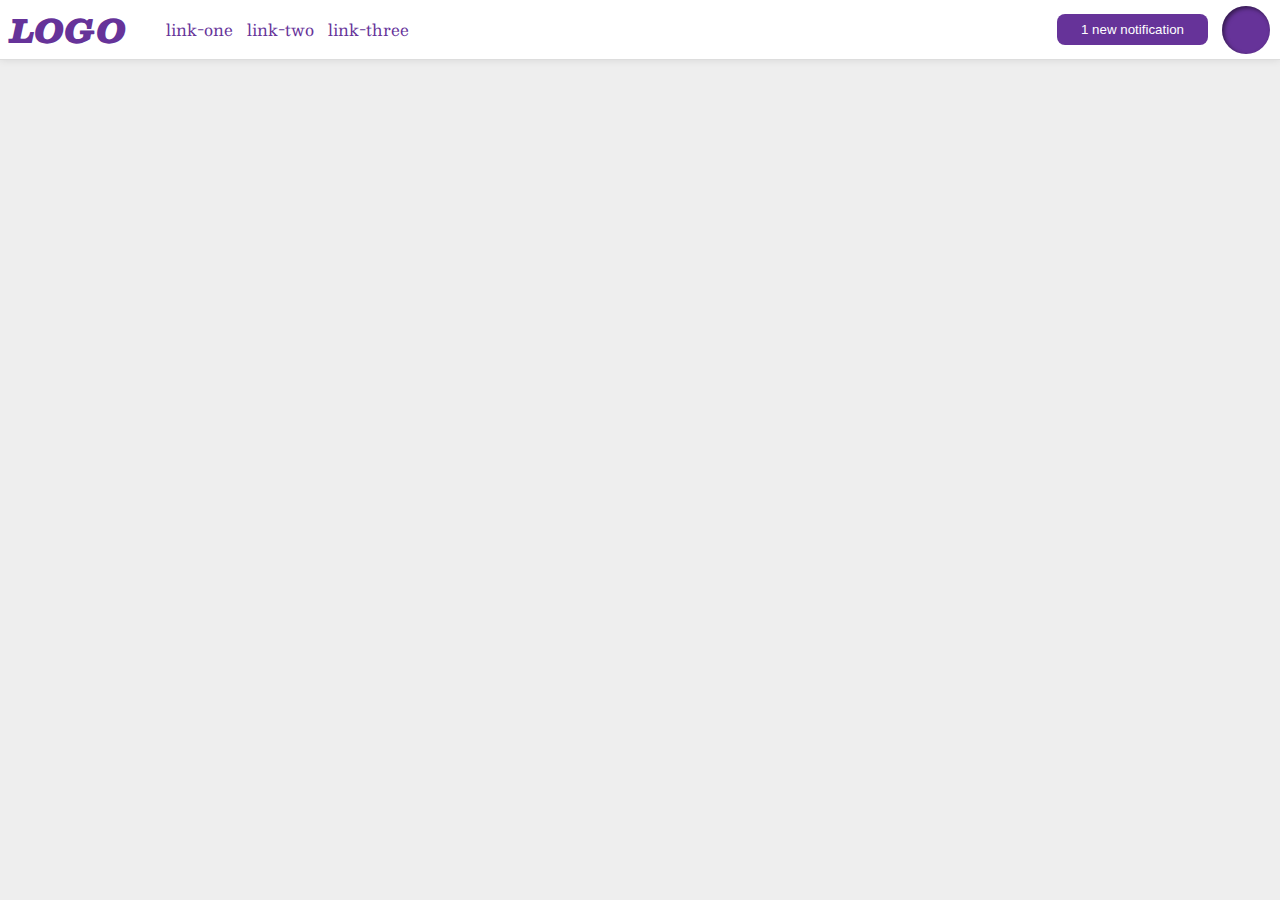
<file: flex/03-flex-header-2/index.html>
<!DOCTYPE html>
<html lang="en">

<head>
  <meta charset="UTF-8">
  <meta http-equiv="X-UA-Compatible" content="IE=edge">
  <meta name="viewport" content="width=device-width, initial-scale=1.0">
  <title>Flex Header 2</title>
  <link rel="stylesheet" href="style.css">
</head>

<body>
  <div class="header">
    <div class="header-left">
      <div class="logo">
        LOGO
      </div>
      <ul class="links">
        <li><a href="google.com">link-one</a></li>
        <li><a href="google.com">link-two</a></li>
        <li><a href="google.com">link-three</a></li>
      </ul>
    </div>
    <div class="header-right">
      <button class="notifications">
        1 new notification
      </button>
      <div class="profile-image"></div>
    </div>
  </div>
</body>

</html>
</file>
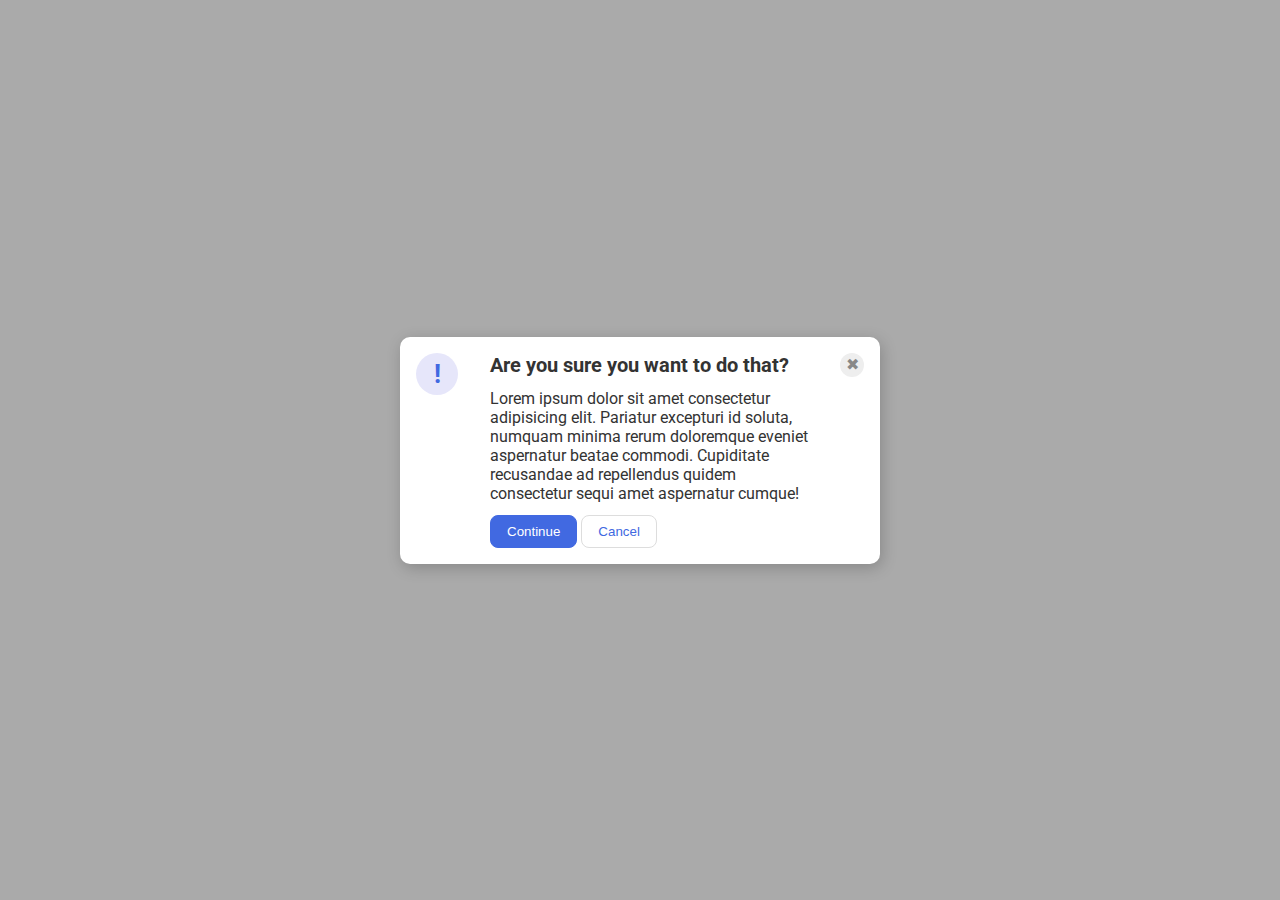
<file: flex/05-flex-modal/index.html>
<!DOCTYPE html>
<html lang="en">

<head>
  <meta charset="UTF-8">
  <meta http-equiv="X-UA-Compatible" content="IE=edge">
  <meta name="viewport" content="width=device-width, initial-scale=1.0">
  <link rel="stylesheet" href="style.css">
  <title>Modal</title>
</head>

<body>
  <div class="modal">
    <div class="container-icon">
      <div class="icon">!</div>
    </div>
    <div class="container-middle">
      <div class="header">Are you sure you want to do that?</div>
      <div class="text">Lorem ipsum dolor sit amet consectetur adipisicing elit. Pariatur excepturi id soluta, numquam
        minima rerum doloremque eveniet aspernatur beatae commodi. Cupiditate recusandae ad repellendus quidem
        consectetur
        sequi amet aspernatur cumque!</div>
      <div class="container-buttoms">
        <button class="continue">Continue</button>
        <button class="cancel">Cancel</button>
      </div>
    </div>
    <div class="container-x">
      <div class="close-button">✖</div>
    </div>
  </div>
</body>

</html>
</file>
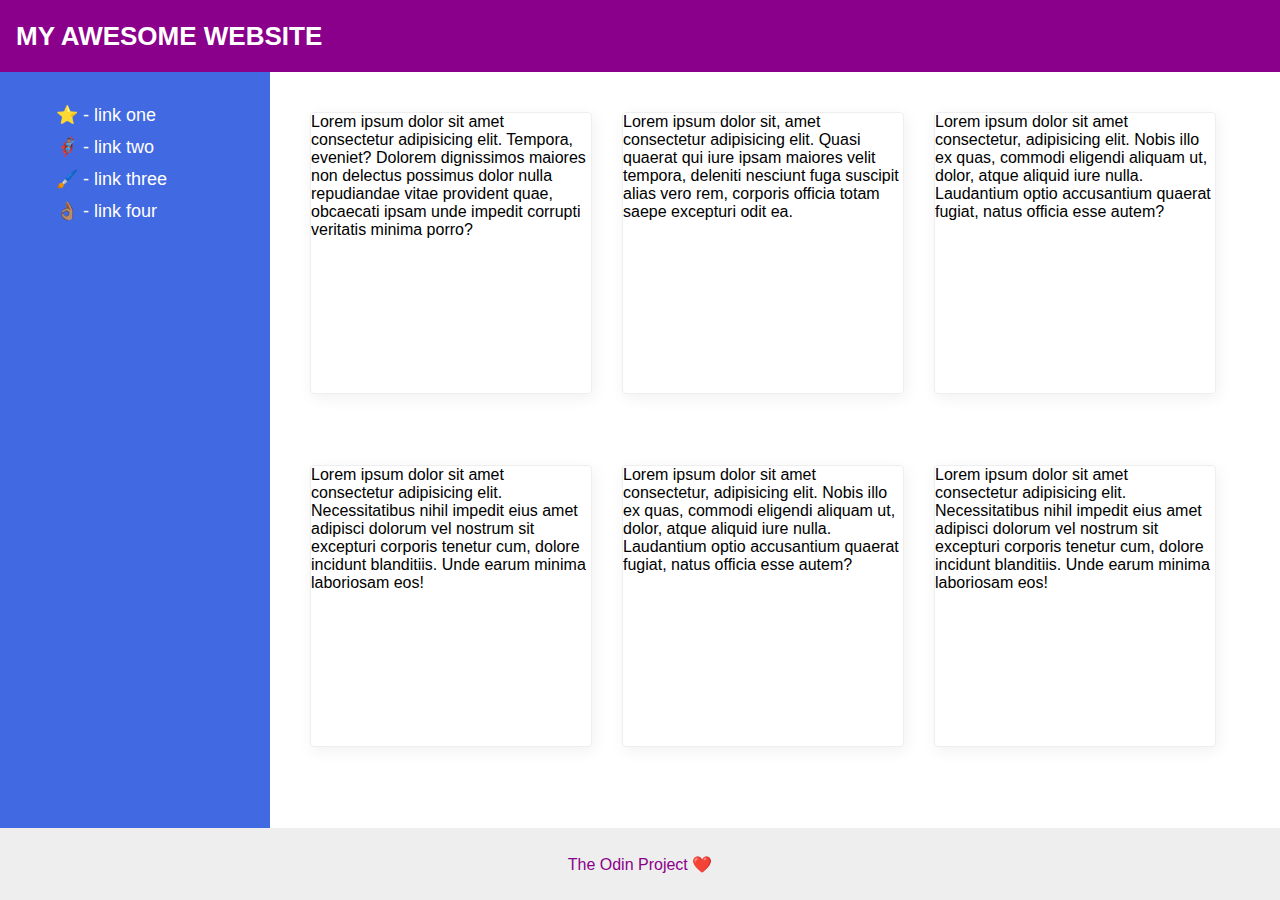
<file: flex/07-flex-layout-2/index.html>
<!DOCTYPE html>
<html lang="en">

<head>
  <meta charset="UTF-8">
  <meta http-equiv="X-UA-Compatible" content="IE=edge">
  <meta name="viewport" content="width=device-width, initial-scale=1.0">
  <title>The Holy Grail</title>
  <link rel="stylesheet" href="style.css">
</head>

<body>
  <div class="container">
    <div class="header">
      MY AWESOME WEBSITE
    </div>

    <div class="content">
      <div class="sidebar">
        <ul>
          <li><a href="#">⭐ - link one</a></li>
          <li><a href="#">🦸🏽‍♂️ - link two</a></li>
          <li><a href="#">🖌️ - link three</a></li>
          <li><a href="#">👌🏽 - link four</a></li>
        </ul>
      </div>
      
      <div class="container-cards">
        <div class="card">Lorem ipsum dolor sit amet consectetur adipisicing elit. Tempora, eveniet? Dolorem dignissimos
          maiores non delectus possimus dolor nulla repudiandae vitae provident quae, obcaecati ipsam unde impedit
          corrupti
          veritatis minima porro?</div>
        <div class="card">Lorem ipsum dolor sit, amet consectetur adipisicing elit. Quasi quaerat qui iure ipsam maiores
          velit tempora, deleniti nesciunt fuga suscipit alias vero rem, corporis officia totam saepe excepturi odit ea.
        </div>
        <div class="card">Lorem ipsum dolor sit amet consectetur, adipisicing elit. Nobis illo ex quas, commodi eligendi
          aliquam ut, dolor, atque aliquid iure nulla. Laudantium optio accusantium quaerat fugiat, natus officia esse
          autem?</div>
        <div class="card">Lorem ipsum dolor sit amet consectetur adipisicing elit. Necessitatibus nihil impedit eius
          amet
          adipisci dolorum vel nostrum sit excepturi corporis tenetur cum, dolore incidunt blanditiis. Unde earum minima
          laboriosam eos!</div>
        <div class="card">Lorem ipsum dolor sit amet consectetur, adipisicing elit. Nobis illo ex quas, commodi eligendi
          aliquam ut, dolor, atque aliquid iure nulla. Laudantium optio accusantium quaerat fugiat, natus officia esse
          autem?</div>
        <div class="card">Lorem ipsum dolor sit amet consectetur adipisicing elit. Necessitatibus nihil impedit eius
          amet
          adipisci dolorum vel nostrum sit excepturi corporis tenetur cum, dolore incidunt blanditiis. Unde earum minima
          laboriosam eos!</div>
      </div>
    </div>

    <div class="footer">
      The Odin Project ❤️
    </div>
  </div>

</body>

</html>
</file>
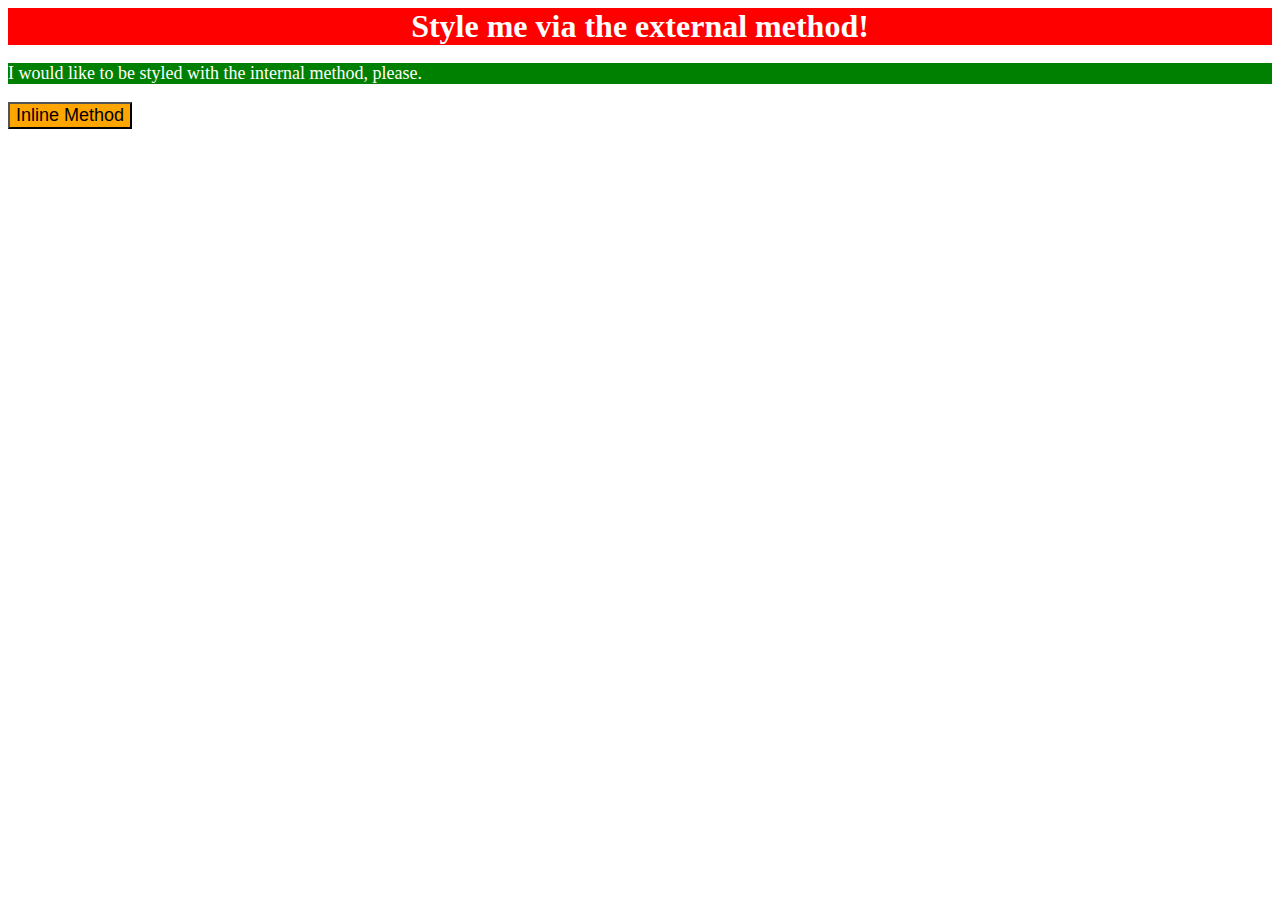
<file: foundations/01-css-methods/index.html>
<!DOCTYPE html>
<html lang="en">
  <head>
    <meta charset="UTF-8">
    <meta http-equiv="X-UA-Compatible" content="IE=edge">
    <meta name="viewport" content="width=device-width, initial-scale=1.0">
    <title>Methods for Adding CSS</title>
    <link rel="stylesheet" href="styles.css">
    <style>
      p{
        background-color: green;
        color: white;
        font-size: 18px;
      }
    </style>
  </head>
  <body>
    <div>Style me via the external method!</div>
    <p>I would like to be styled with the internal method, please.</p>
    <button style="background-color: orange; font-size: 18px;">Inline Method</button>
  </body>
</html>
</file>
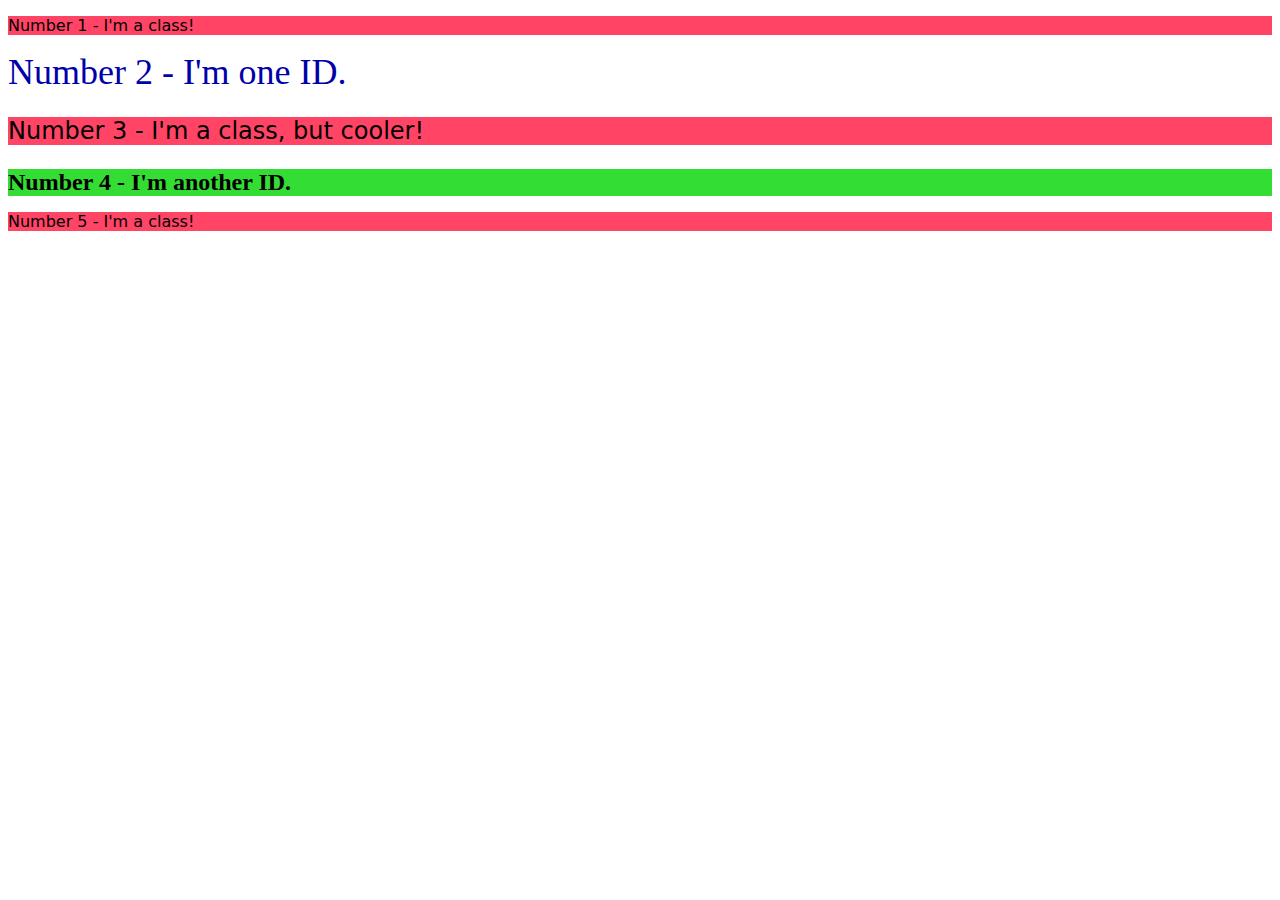
<file: foundations/02-class-id-selectors/index.html>
<!DOCTYPE html>
<html lang="en">
  <head>
    <meta charset="UTF-8">
    <meta http-equiv="X-UA-Compatible" content="IE=edge">
    <meta name="viewport" content="width=device-width, initial-scale=1.0">
    <title>Class and ID Selectors</title>
    <link rel="stylesheet" href="style.css">
  </head>
  <body>
    <p class="odd">Number 1 - I'm a class!</p>
    <div id="second">Number 2 - I'm one ID.</div>
    <p class="odd third">Number 3 - I'm a class, but cooler!</p>
    <div class="four">Number 4 - I'm another ID.</div>
    <p class="odd">Number 5 - I'm a class!</p>
  </body>
</html>
</file>
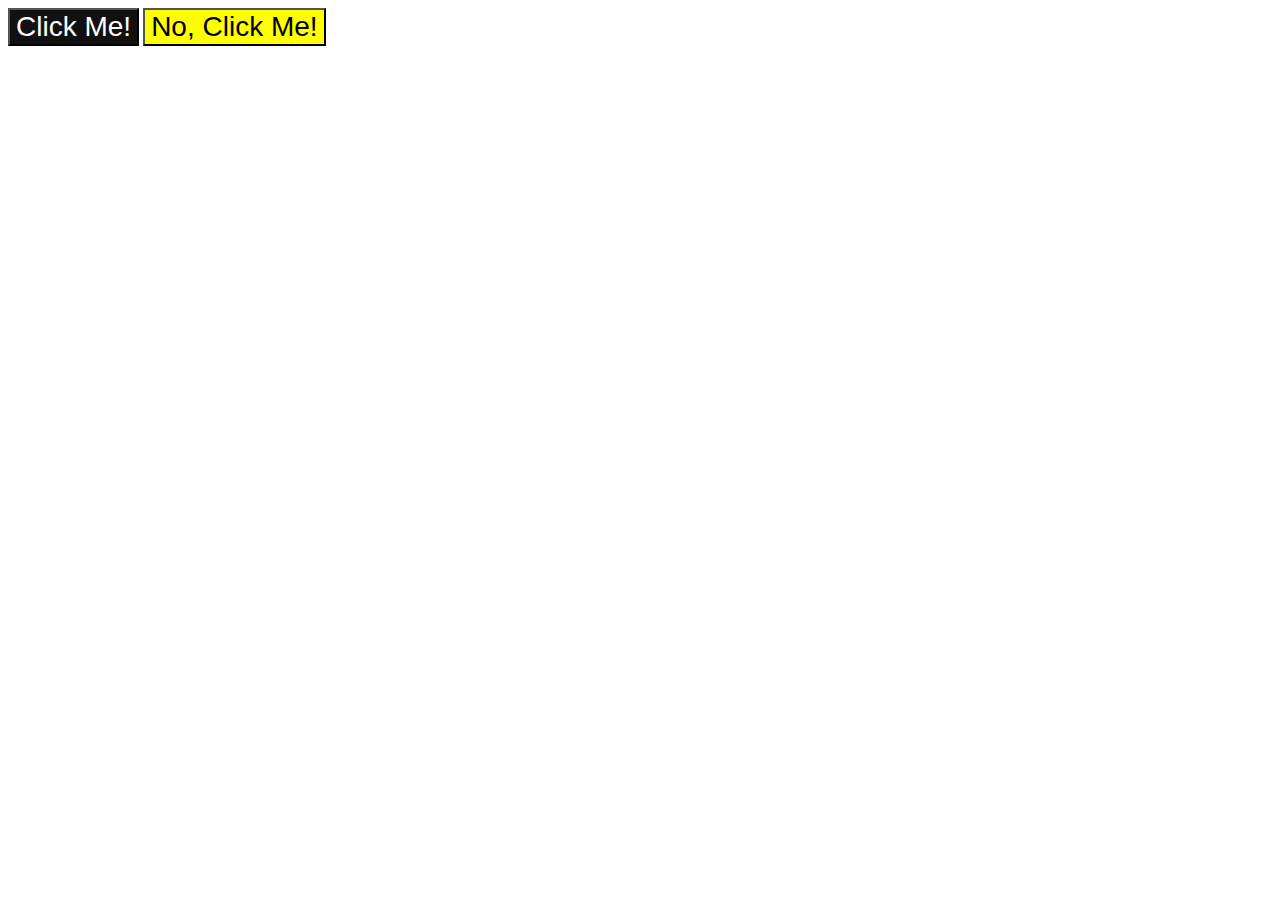
<file: foundations/03-grouping-selectors/index.html>
<!DOCTYPE html>
<html lang="en">
  <head>
    <meta charset="UTF-8">
    <meta http-equiv="X-UA-Compatible" content="IE=edge">
    <meta name="viewport" content="width=device-width, initial-scale=1.0">
    <title>Grouping Selectors</title>
    <link rel="stylesheet" href="style.css">
  </head>
  <body>
    <button class="first-button">Click Me!</button>
    <button class="second-button">No, Click Me!</button>
  </body>
</html>
</file>
<file: flex/03-flex-header-2/style.css>
/* this is some magical font-importing.  
you'll learn about it later. */
@import url('https://fonts.googleapis.com/css2?family=Besley:ital,wght@0,400;1,900&display=swap');

body {
  margin: 0;
  background: #eee;
  font-family: Besley, serif;
}

.header {
  background: white;
  border-bottom: 1px solid #ddd;
  box-shadow: 0 0 8px rgba(0,0,0,.1);
  display: flex;
  justify-content: space-between;
}

.header-left {
  display: flex;
  align-items: center;
}

.header-right {
  display: flex;
  gap: 14px;
  align-items: center;
}

.links {
  display: flex;
  gap: 14px;
}

.profile-image {
  background: rebeccapurple;
  box-shadow: inset 2px 2px 4px rgba(0,0,0,.5);
  border-radius: 50%;
  width: 48px;
  height: 48px;
  margin-right: 10px;
}

.logo {
  color: rebeccapurple;
  font-size: 32px;
  font-weight: 900;
  font-style: italic;
  margin-left: 10px;
}

button {
  border: none;
  border-radius: 8px;
  background: rebeccapurple;
  color: white;
  padding: 8px 24px;
}

a {
  /* this removes the line under our links */
  text-decoration: none;
  color: rebeccapurple;
}

ul {
  list-style-type: none;
}
</file>
<file: flex/05-flex-modal/style.css>
@import url('https://fonts.googleapis.com/css2?family=Roboto:wght@400;700&display=swap');

html, body {
  height: 100%;
}

body {
  font-family: Roboto, sans-serif;
  margin: 0;
  background: #aaa;
  color: #333;
  /* I'll give you this one for free lol */
  display: flex;
  align-items: center;
  justify-content: center;
}

.modal {
  background: white;
  width: 480px;
  border-radius: 10px;
  box-shadow: 2px 4px 16px rgba(0,0,0,.2);
  display: flex;
  justify-content: center;
}

.container-icon {
  margin: 16px;
}

.container-middle {
  display: flex;
  flex-direction: column;
  gap: 12px;
  margin: 16px;
}

.container-x {
  margin: 16px;
}

container.buttoms {
  display: flex;
}

.icon {
  color: royalblue;
  font-size: 26px;
  font-weight: 700;
  background: lavender;
  width: 42px;
  height: 42px;
  border-radius: 50%;
  display: flex;
  align-items: center;
  justify-content: center;
}

.header {
  font-size: 20px;
  font-weight: 700;
}

.close-button {
  background: #eee;
  border-radius: 50%;
  color: #888;
  font-weight: 400;
  font-size: 16px;
  height: 24px;
  width: 24px;
  display: flex;
  align-items: center;
  justify-content: center;
}

button {
  padding: 8px 16px;
  border-radius: 8px;
}

button.continue {
  background: royalblue;
  border: 1px solid royalblue;
  color: white;
}

button.cancel {
  background: white;
  border: 1px solid #ddd;
  color: royalblue;
}
</file>
<file: flex/07-flex-layout-2/style.css>
body {
  font-family: -apple-system, BlinkMacSystemFont, 'Segoe UI', Roboto, Oxygen, Ubuntu, Cantarell, 'Open Sans', 'Helvetica Neue', sans-serif;
  margin: 0;
  min-height: 100vh;
}

.container {
  height: 100vh;
  display: flex;
  flex-direction: column;
}

.header {
  height: 72px;
  background: darkmagenta;
  color: white;
  display: flex;
  align-items: center;
  padding-left: 16px;
  font-size: 26px;
  font-weight: 900;
  flex: 0 0 auto;
}

.content {
  display: flex;
  flex: 1 1 auto;
}

.container-cards {
  display: flex;
  flex-wrap: wrap;
  padding: 40px;
  gap: 30px;
  flex: 0 1 auto;
}

.footer {
  height: 72px;
  background: #eee;
  color: darkmagenta;
  display: flex;
  justify-content: center;
  align-items: center;
  flex: 0 0 auto;
}

.sidebar {
  width: 270px;
  padding: 16px;
  background: royalblue;
  box-sizing: border-box;
  display: flex;
  flex: 0 0 auto;
}

.card {
  border: 1px solid #eee;
  box-shadow: 2px 4px 16px rgba(0,0,0,.06);
  border-radius: 4px;
  height: 280px;
  width: 280px;
}

ul {
  list-style: none;
  display: flex;
  flex-direction: column;
  gap: 10px;
}

a {
  font-size: 18px;
  text-decoration: none;
  color: white;
}
</file>
<file: foundations/01-css-methods/styles.css>
div{
    background-color: red;
    color: white;
    font-size: 32px;
    text-align: center;
    font-weight: bold;
}
</file>
<file: foundations/02-class-id-selectors/style.css>
.odd {
    background-color: #ff4466;
    font-family: Verdana ,DejaVu Sans, sans-serif;
}

#second {
    color: #0000aa;
    font-size: 36px;
}

.odd.third {
    font-size: 24px;
}

.four {
    background-color: #33dd33;
    font-size: 24px;
    font-weight: bold;
}
</file>
<file: foundations/03-grouping-selectors/style.css>
.first-button {
    background-color: #111111;
    color: white;
}

.second-button {
    background-color: yellow;
}

button {
    font-size: 28px;
    font-family: 'Helvetica', 'Times New Roman', sans-serif;
}
</file>
